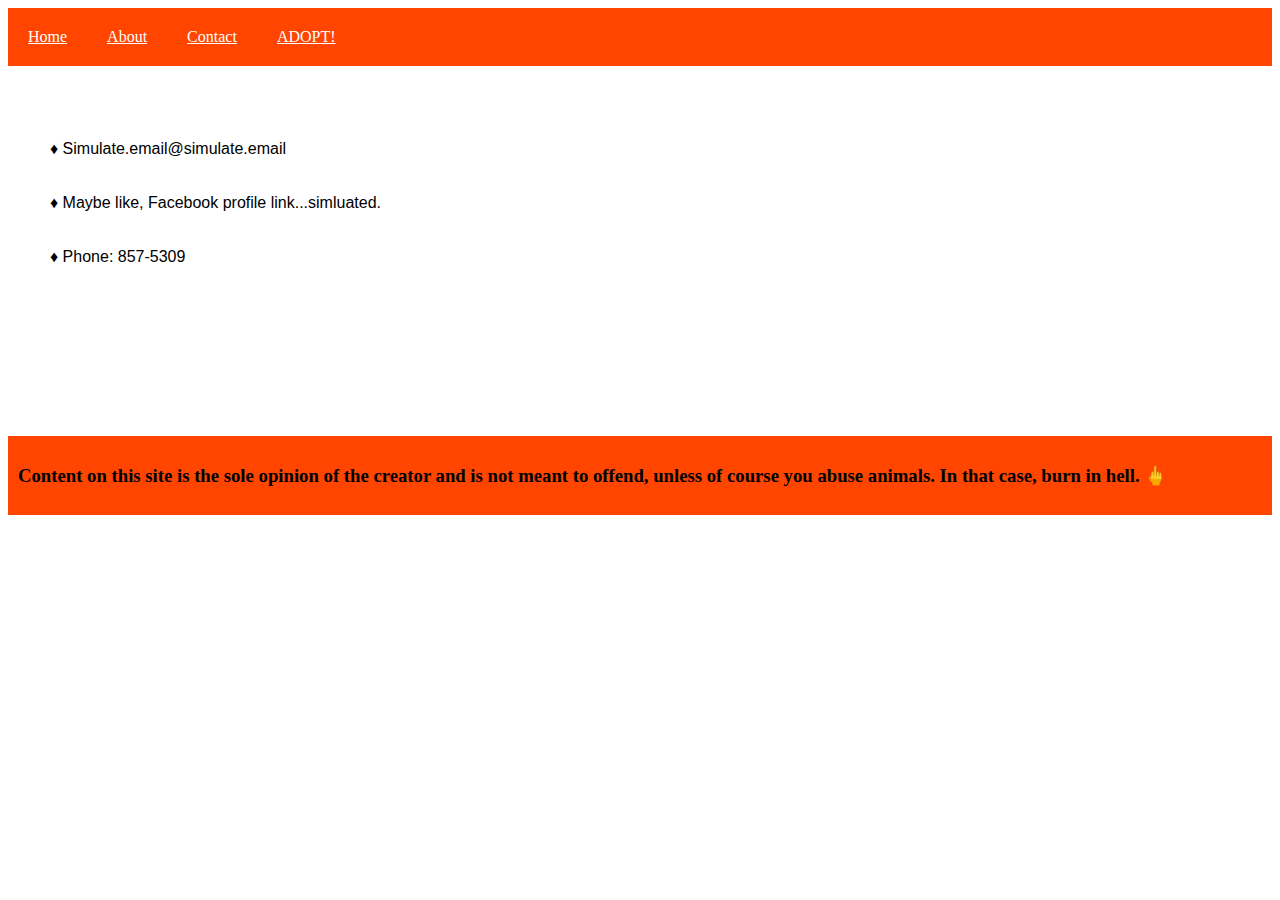
<file: contact.html>
﻿<!DOCTYPE html>

<html lang="en" xmlns="http://www.w3.org/1999/xhtml">
<head>
    <meta charset="utf-8" />
    <title>Contact Us!</title>
    <link rel="stylesheet" href="./contact.css" />
</head>



<body>

    <header class="header">
        <nav>
            <ul>
                <li> <a href="./index.html"> Home </a> </li>
                <li> <a href="./about.html"> About </a> </li>
                <li> <a href="./contact.html"> Contact </a> </li>
                <li> <a href="https://www.aspca.org/adopt-pet"> ADOPT! </a> </li>
            </ul>
        </nav>
    </header>

    <main>

        <p>&#x2666; Simulate.email@simulate.email</p>
        <p>&#x2666; Maybe like, Facebook profile link...simluated.</p>
        <p>&#x2666; Phone: 857-5309</p>

    </main>

    <footer>
        <h3> Content on this site is the sole opinion of the creator and is not meant to offend, unless of course you abuse animals.  In that case, burn in hell. &#x1F595; </h3>
    </footer>

</body>

</html>
</file>
<file: contact.css>
﻿body {
}

header ul {
    list-style-type: none;
    margin: 0;
    padding: 0;
    overflow: hidden;
    background-color: orangered;
}

header li {
    float: left;
}

    li a {
        display: block;
        color: white;
        padding: 20px;
    }

        li a:hover {
            background-color: orange;
        }

main{

    margin-top: 4em;
    text-indent: 2em;
    font-family: Arial, Helvetica, sans-serif;
}

    main p {
        padding: 10px;
    }

footer {
    margin-top: 10em;
    background-color: orangered;
    padding: 10px;
}
</file>
